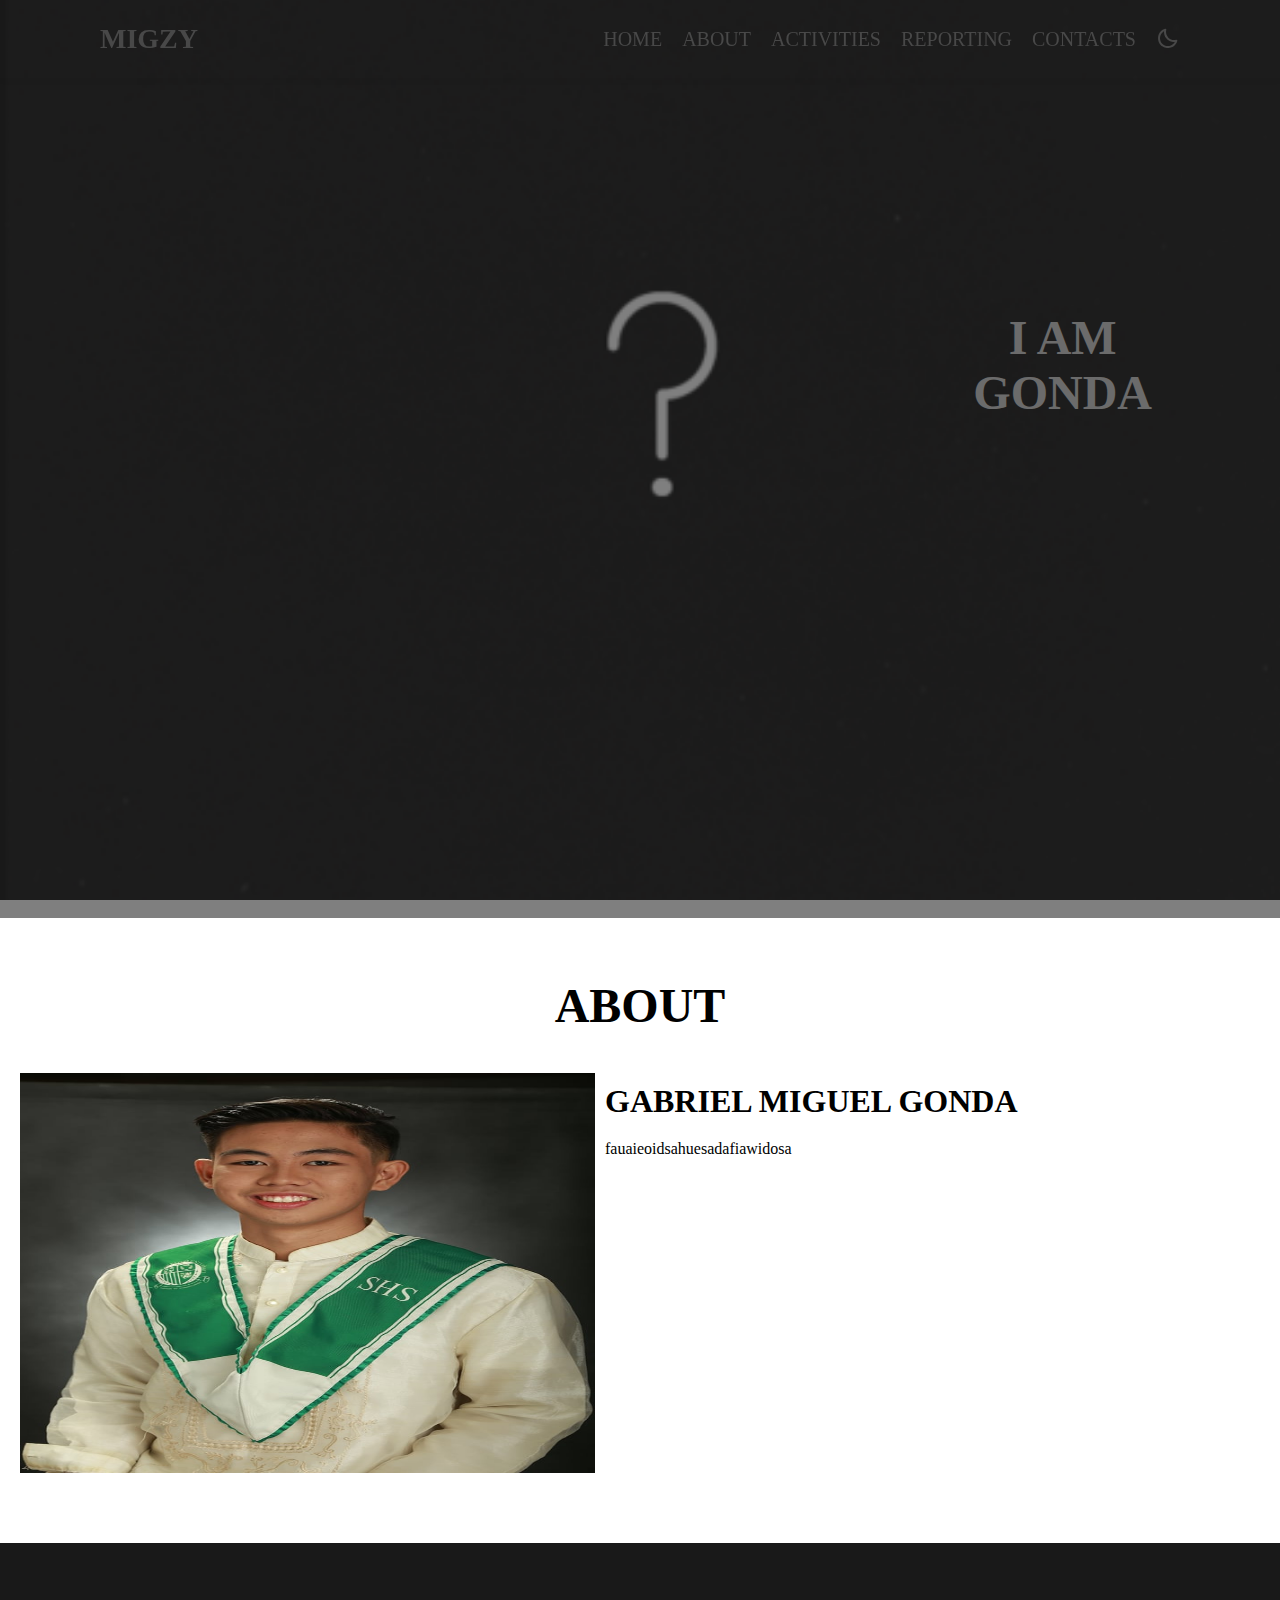
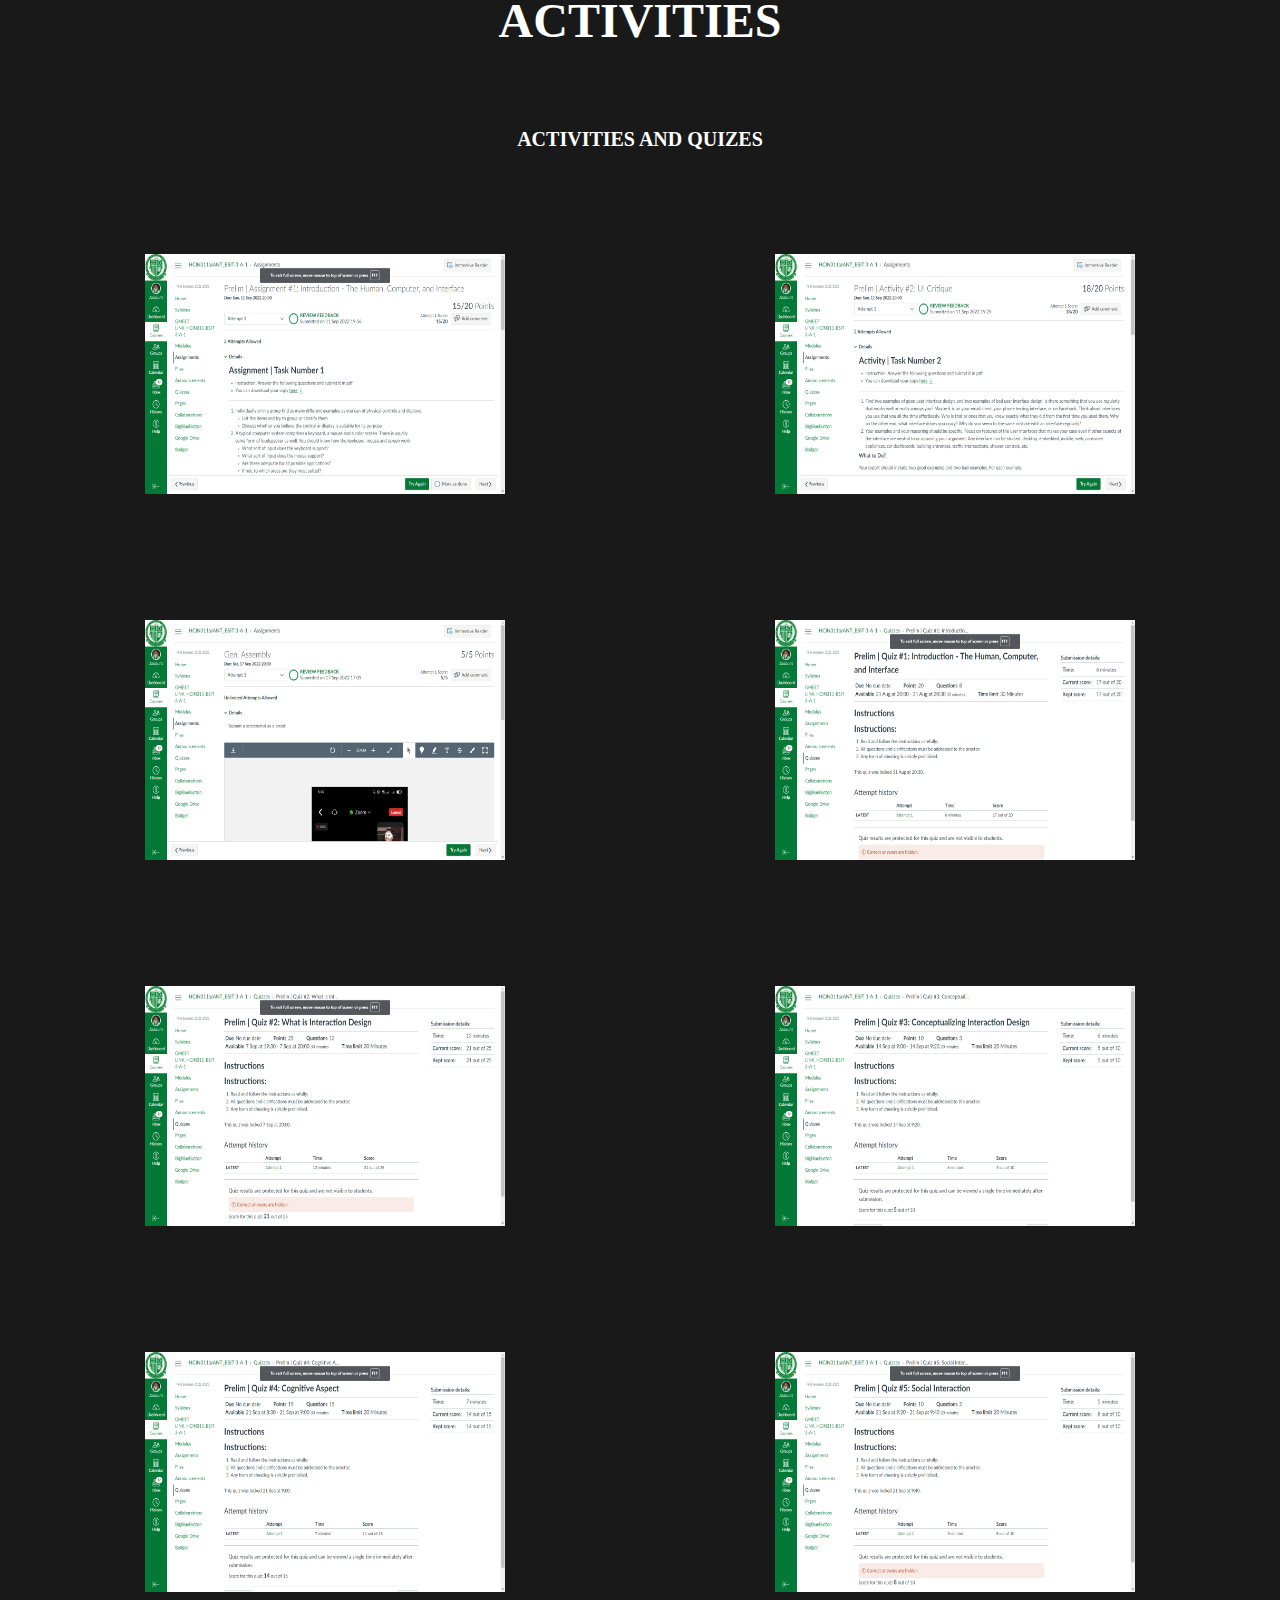
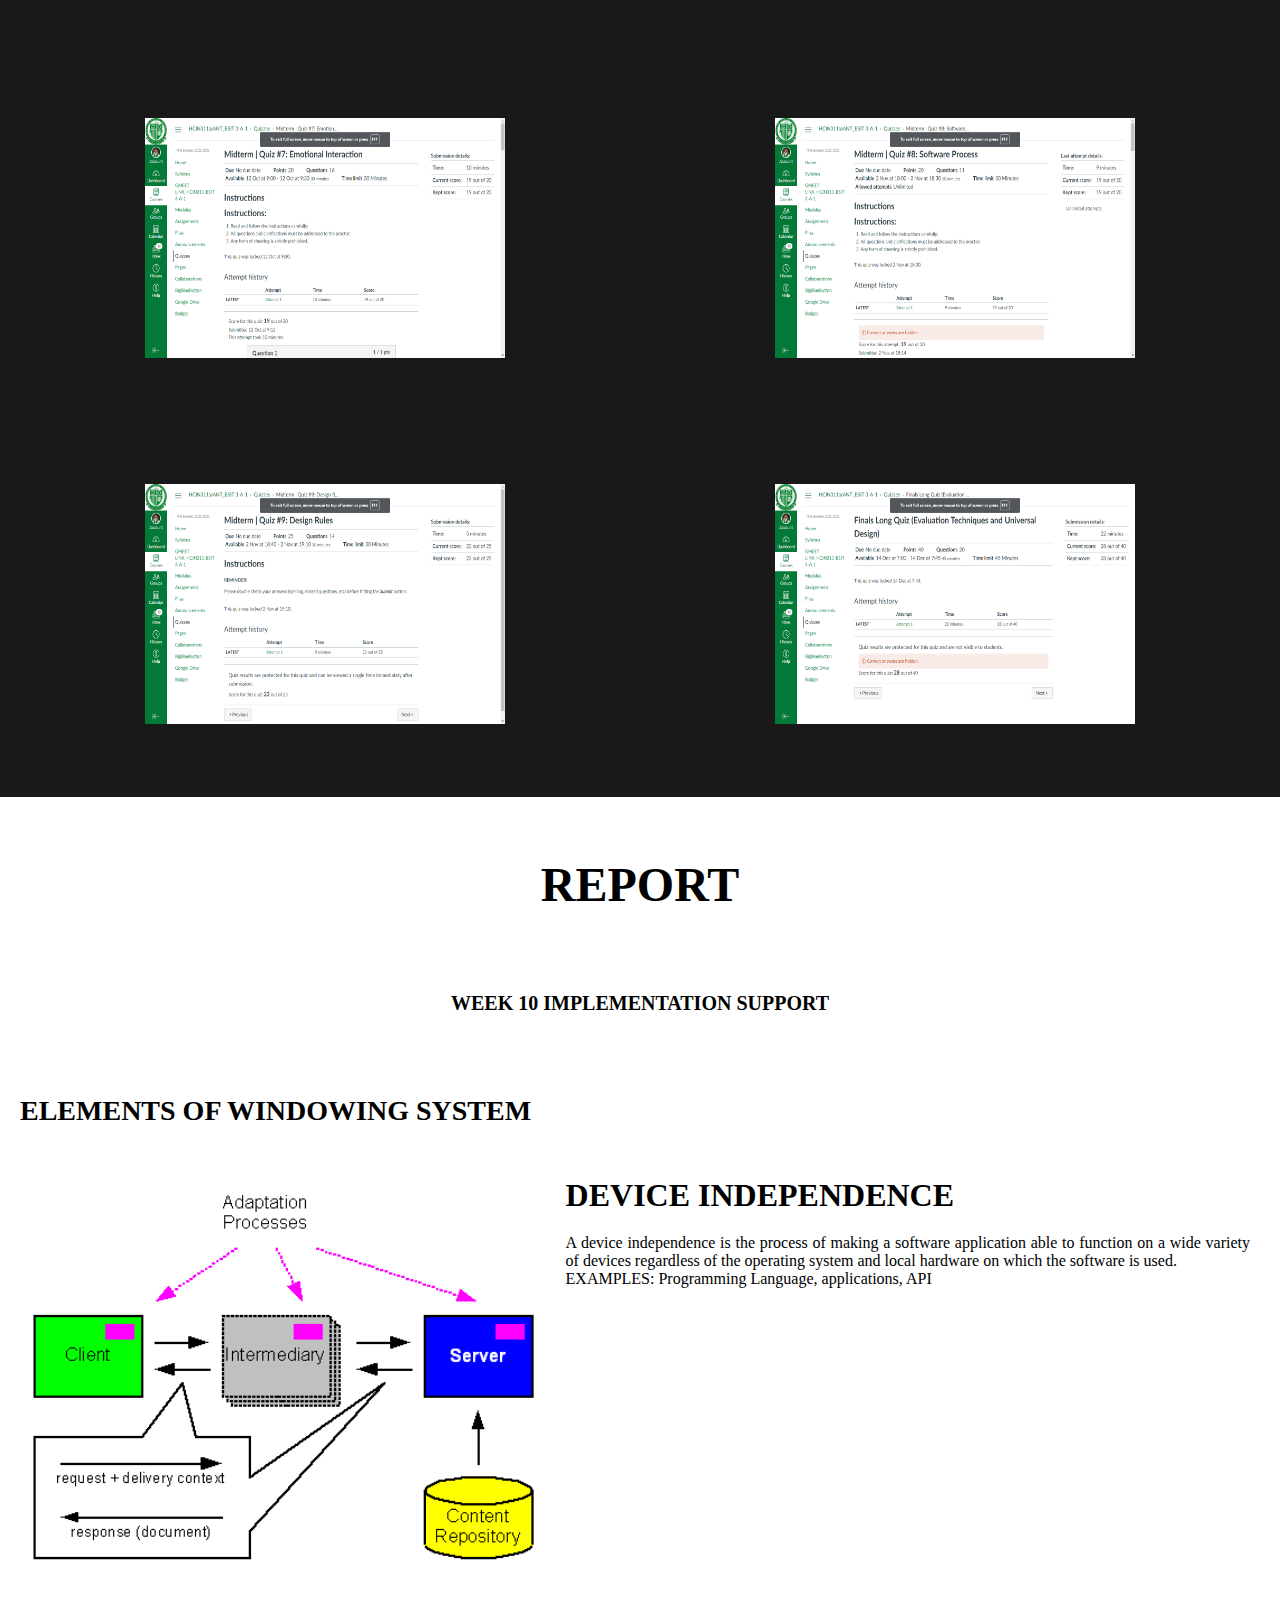
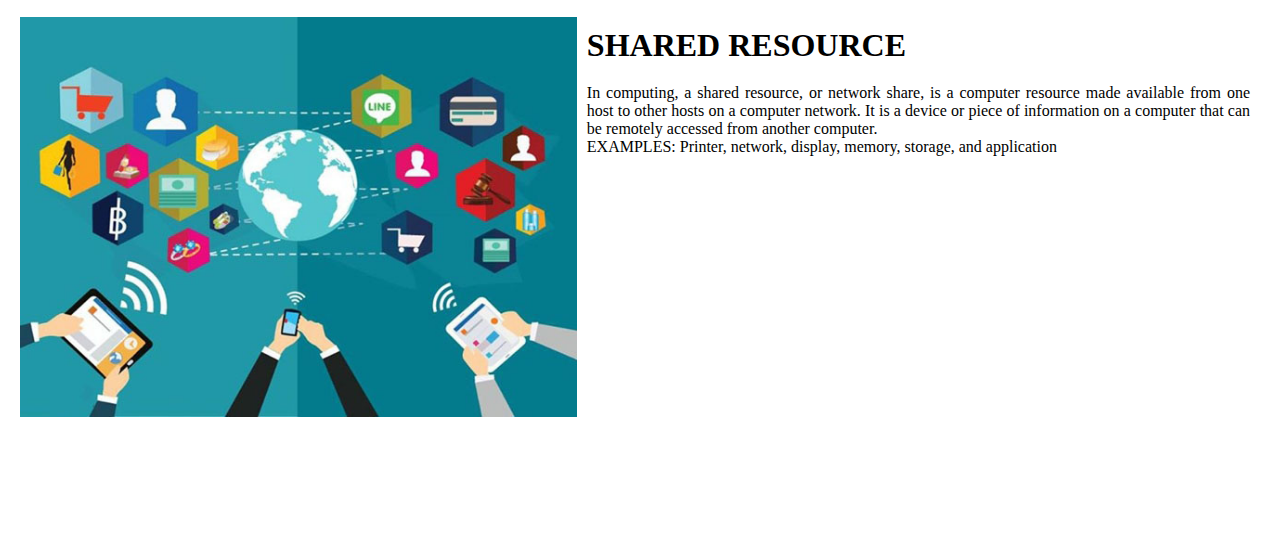
<file: web.html>
<!DOCTYPE html>
<html lang="en">
  <head>
    <meta charset="UTF-8">
    <meta http-equiv="X-UA-Compatible" content="IE=edge">
    <meta name="viewport" content="width=Neo, initial-scale=1.0">
    <title>PERSONAL COURSE WEBSITE</title>
    <link href='https://unpkg.com/boxicons@2.1.1/css/boxicons.min.css' rel='stylesheet'>
    <link href='styles.css' rel='stylesheet'>
  </head>
  <body>
    <header class="page_header header">
      <div class="header_container container">
        <div class="header_body">
          <div class="header_leftside">
            <a href="#" title="" class="header_logo">MIGZY</a>
          </div>
          <div class="header_rightside">
            <div class="header_menu header-menu">
              <ul class="header-menu_list">
                <li class="header-menu_item">
                  <a href="#" title="" class="header-menu_link">HOME</a>
                </li>
                <li class="header-menu_item">
                  <a href="#" title="" class="header-menu_link">ABOUT</a>
                </li>
                <li class="header-menu_item">
                  <a href="#" title="" class="header-menu_link">ACTIVITIES</a>
                </li>
                <li class="header-menu_item">
                  <a href="#" title="" class="header-menu_link">REPORTING</a>
                </li>
                <li class="header-menu_item">
                  <a href="#" title="" class="header-menu_link">CONTACTS</a>
                </li>
              </ul>
            </div>
            <div class="header_changer">
              <div class="header_moon">
                <i class='bx bx-moon'></i>
              </div>
            </div>
            <div class="header_mob">
              <div class="header_mob-menu">
                <i class='bx bx-menu' ></i>
              </div>
            </div>
          </div>
        </div>
      </div>
    </header>

    <section id="home">
        <div class="main">
            <h1 class="headings">I AM <br> GONDA</h1>
        </div>
    </section>
    
    <section id="about">
        <h1 class="headings">ABOUT</h1>
        <div id="pic">
            <img src="pic12.jpg" alt="">
            <div id="intro">
                <h2>GABRIEL MIGUEL GONDA</h2>
                <p>fauaieoidsahuesadafiawidosa</p>
            </div>
        </div>
    </section>

    <section id="activities">
      <h1 class="headings">ACTIVITIES</h1>
      <h1 class="heading">ACTIVITIES AND QUIZES</h1>
      <div class="acts">
        <img src="assets/img/PACT1.png" alt="">
        <img src="assets/img/PACT2.png" alt="">
        <img src="assets/img/PGENA.png" alt="">
        <img src="assets/img/PQ1.png" alt="">
        <img src="assets/img/PQ2.png" alt="">
        <img src="assets/img/PQ3.png" alt="">
        <img src="assets/img/PQ4.png" alt="">
        <img src="assets/img/PQ5.png" alt="">
        <img src="assets/img/MQ7.png" alt="">
        <img src="assets/img/MQ8.png" alt="">
        <img src="assets/img/MQ9.png" alt="">
        <img src="assets/img/FLQ.png" alt="">
      </div>
    </section>

    <section id="reporting">
      <h1 class="headings">REPORT</h1>
      <h1 class="heading">WEEK 10 IMPLEMENTATION SUPPORT</h1>
      <h1 class="title">ELEMENTS OF WINDOWING SYSTEM</h1>
      <div id="pics">
        <img src="dind.png" alt="">
        <div id="intro">
          <h2>DEVICE INDEPENDENCE</h2>
          <p>A device independence is the process of making a 
            software application able to function on a wide 
            variety of devices regardless of the operating system 
            and local hardware on which the software is used. 
            <br> EXAMPLES: Programming Language, applications, API</p>
      </div>
      </div>

      <div id="pics">
        <img src="sres.jpg" alt="">
        <div id="intro">
          <h2>SHARED RESOURCE</h2>
          <p>In computing, a shared resource, or network share, is a 
            computer resource made available from one host to 
            other hosts on a computer network. It is a device or 
            piece of information on a computer that can be 
            remotely accessed from another computer. <br>
            EXAMPLES: Printer, network, display, memory, storage, 
            and application</p>
      </div>

    </section>

    
      
        
      
  </body>
  </html>
</file>
<file: styles.css>
:root {
    --primary-color: #6500FF;
    --white-color: #FFFFFF;
    --text-color: #484848;
    --gray-color: #888888;
    --invert-primary-color: #9855FF;
    --invert-text-color: #FFFFFF;
    --invert-bg-color: #2B3137;
}
  

* {
    margin: 0;
    padding: 0;
    box-sizing: border-box;
}
  
body {
    min-height: 100vh;
    font-family: Montserrat;
    background: var(--white-color);
    transition: .3s;
}
  
a {
    text-decoration: none;
}
  
ul {
    list-style: none;
}
  
.container {
    max-width: 1100px;
    padding: 0 10px;
    width: 100%;
    margin: 0 auto;
}
  
.header {
    padding: 23px 0;
    background-color:   rgba(0,0,0,0.5);
    box-shadow: 0px -2px 10px rgba(0,0,0,.1);
    transition: .3s;
    position: sticky;
    top: 0;
    left: 0;
    width: 100%;
}
  
.header_body {
    display: flex;
    justify-content: space-between;
    align-items: center;
}
  
.header_logo {
    font-weight: 600;
    font-size: 28px;
    color: var(--text-color);
    transition: .3s;
}
  
.header_rightside {
    display: flex;
    align-items: center;
}
  
.header-menu_list {
    display: flex;
    align-items: center;
}
  
.header-menu_item {
    padding: 0 10px;
}
  
.header-menu_link {
    font-weight: 500;
    font-size: 20px;
    color: var(--text-color);
    display: inline-flex;
    position: relative;
    transition: .3s;
}

.header-menu_link:hover {
    background-color: black;
    color: white;
    box-shadow: 0 0 0 13px black; 
}
  
.header_moon {
    display: flex;
    align-items: center;
    margin-left: 10px;
    font-size: 24px;
    color: var(--text-color);
    cursor: pointer;
    transition: .3s;
}
  
.header_mob-menu {
    margin-left: 10px;
    font-size: 26px;
    color: var(--text-color);
    cursor: pointer;
    transition: .3s;
    display: flex;
    align-items: center;
}
  
.header_mob {
    display: none;
}

#home {
    display: flex;
    flex-direction: column;
    background-color: rgba(0,0,0,0.5);
    height: 840px;
    justify-content: center;
    align-items: center;
    color: white;
 }

#home::before{
  content: "";
  position: absolute;
  top: 0;
  right: 0;
  background: url("111.jpg") no-repeat center center/cover;
  height: 900px;
  width: 100%;
  z-index: -1;
  opacity: .8;
}

.main{
    display: flex;
    flex-direction: column;
    align-items: center;
    position: absolute;
    top: 30%;
    right: 10%;
    z-index: -1;
    opacity: .8;
}

.headings{
    font-family: century;
    font-size: 3rem;
    text-align: center;
    margin: 40px 0px;
}

#about{
    display: flex;
    flex-direction: column;
    box-sizing: border-box;
    padding: 20px;
    margin-bottom: 50px;
}

#pic{
    display: flex;
}

#pic img{
    width: 575px;
    height: 400px;
}

#intro{
    display: flex;
    flex-direction: column;
    text-align: justify;
    padding: 10px;
}

#intro h2{
    font-size: 2rem;
    margin-bottom: 20px;
}

.heading{
    font-family: century;
    font-size: 20px;
    text-align: center;
    margin: 40px 0px;
}

#activities{
    display: flex;
    flex-direction: column;
    background-color: rgba(0,0,0,0.9);
    color: white;
    align-items: center;
    padding: 10px;
}

.acts{
    display: flex;
    flex-wrap: wrap;
    justify-content: space-around;
    box-sizing: border-box;
}

.acts img{
    width: 360px;
    height: 240px;
    margin: 5%;
}

#reporting{
    display: flex;
    flex-direction: column;
    box-sizing: border-box;
    padding: 20px;
    margin-bottom: 50px;
}

.title{
    font-family: century;
    font-size: 28px;
    margin: 40px 0px;
}

#pics{
    display: flex;
    margin-bottom: 50px;
}

#pics img{
    width: 575px;
    height: 400px;
}
</file>
